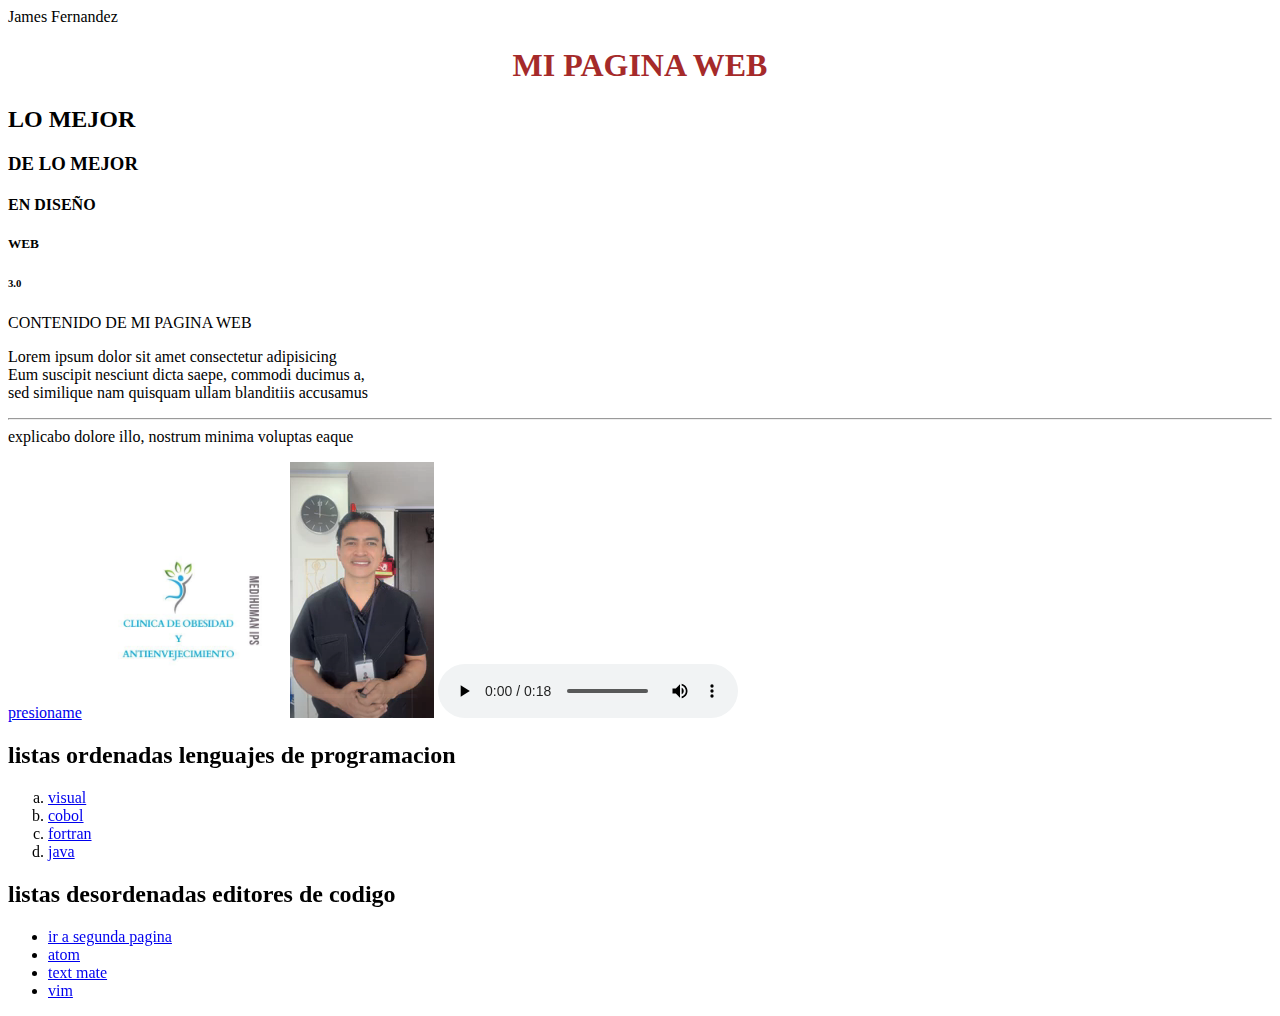
<file: index.html>
<!DOCTYPE html>
<html lang="en">
<head> James Fernandez
    <meta charset="UTF-8">
    <meta name="viewport" content="width=device-width, initial-scale=1.0">
    <meta name="autor" content="drboom83">
    <meta name="description" content="mi pagina web">
    <meta name="keywords" content="programacion, web">
    <title>mi pagina web</title>
</head>
<body>
    <!-- //la etiqueta H Sirve para titulos -->
   <H1 style="color: brown; text-align: center;">MI PAGINA WEB</H1>
   <H2>LO MEJOR </H2>
   <H3>DE LO MEJOR</H3>
   <H4>EN DISEÑO</H4>
   <H5>WEB</H5>
   <H6>3.0</H6>
   <!-- //la etiqueta P sirve para parrafo -->
   <P>CONTENIDO DE MI PAGINA WEB</P>
   <P>Lorem ipsum dolor sit amet consectetur adipisicing <br>
    Eum suscipit nesciunt dicta saepe, commodi ducimus a, <br>
    sed similique nam quisquam ullam blanditiis accusamus <hr>explicabo dolore illo, nostrum minima voluptas eaque</P>
<a href="https:\\github.com" target="_blank">presioname</a>

<!-- //ETIQUETA DE IMAGEN -->
<img width="200" height="200" src="RECURSOS/IMAGENES/LOGO.jpg" alt="logo de medihuman">

<!-- //ETIQUETA DE VIDEO -->
 <video controls autoplay muted loop src="RECURSOS/VIDEOS/videoplayback.mp4">video de bienvenida</video>

 <!-- //ETIQUETA DE AUDIO -->
<audio controls loop src="RECURSOS/AUDIOS/presentación-y-bienvenidos-a-la-clínica-de-obesidad-y-antienvejecimiento-medihuman-ips.mp3">audio de bienvenida</audio>

<!-- //ETIQUETA DE LISTAS  -->
<h2>listas ordenadas lenguajes de programacion</h2>
<ol type="a"> 
    <li><a href="https://concepto.de/lenguaje-de-programacion/" target="_blank">visual</a></li>
    <li><a href="https://concepto.de/lenguaje-de-programacion/" target="_blank">cobol</a></li>
    <li><a href="https://concepto.de/lenguaje-de-programacion/" target="_blank">fortran</a></li>
    <li><a href="https://concepto.de/lenguaje-de-programacion/" target="_blank">java</a></li>    

</ol>
<h2>listas desordenadas editores de codigo</h2>
<ul>
    <li><a href="RECURSOS2.HTML" target="_blank">ir a segunda pagina</a></li>
    <li><a href="https://www.hostinger.mx/tutoriales/editores-de-codigo#4_Notepad" target="_blank">atom</a></li>
    <li><a href="https://www.hostinger.mx/tutoriales/editores-de-codigo#4_Notepad" target="_blank">text mate</a></li>
    <li><a href="https://www.hostinger.mx/tutoriales/editores-de-codigo#4_Notepad" target="_blank">vim</a></li>

</ul>


</body>
</html>
</file>
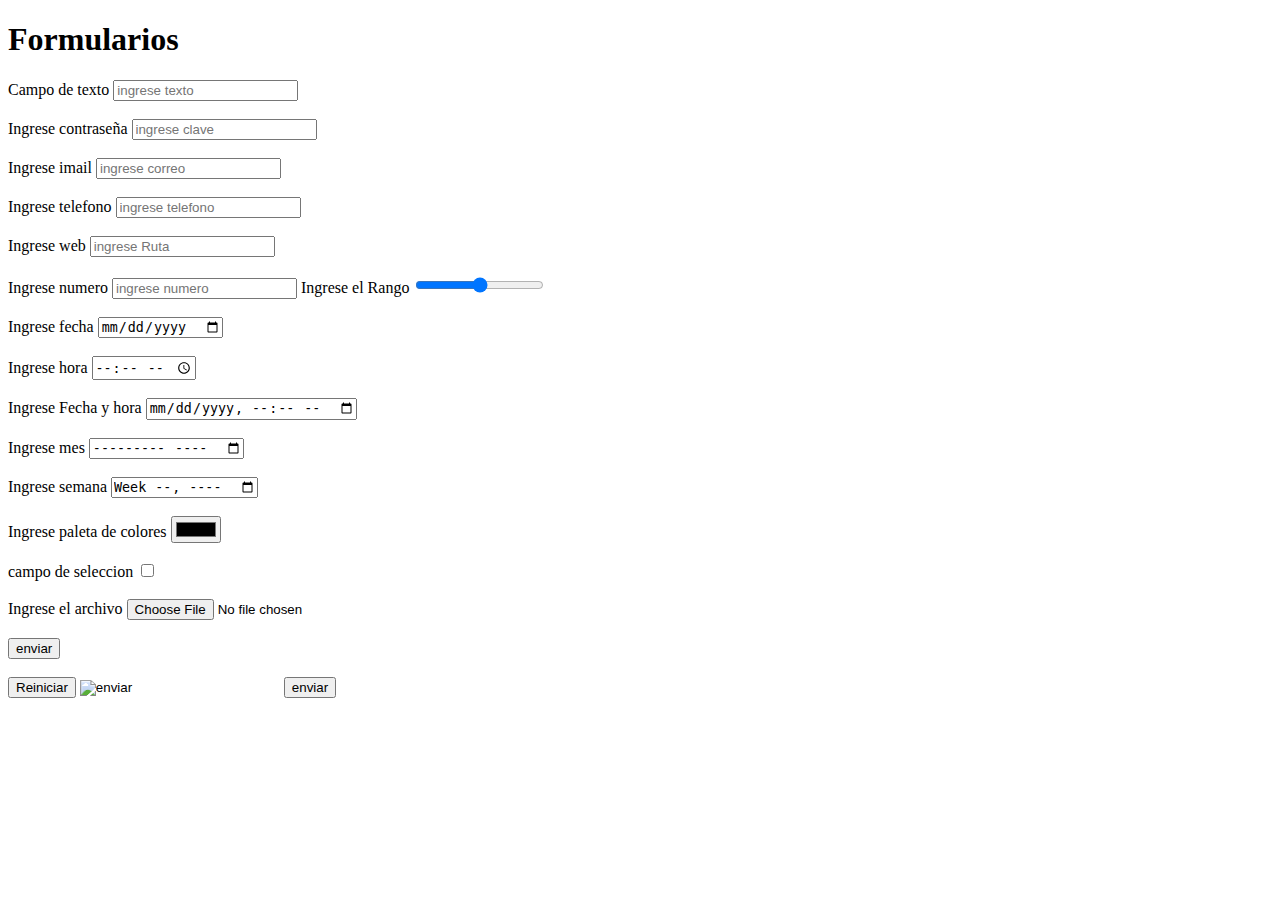
<file: formulario.html>
<!DOCTYPE html>
<html lang="en">
<head>
    <meta charset="UTF-8">
    <meta name="viewport" content="width=device-width, initial-scale=1.0">
    <meta name="autor" content="drboom83">
    <meta name="description" content="mi pagina web">
    <meta name="keywords" content="programacion, web">
    <title>Document</title>
</head>
<!-- //COMO FUNCIONAN LOS FORMULARIOS -->

<h1>Formularios</h1>

<form action="datos" method="post">
<label for="texto">Campo de texto</label>
<input type="text" id="texto" name="texto1" placeholder="ingrese texto">
<br><br>
<!-- //CAMPO DE TIPO PASSWORD -->
<label for="clave">Ingrese contraseña</label>
<input type="password" id="clave" name="clave" placeholder="ingrese clave">
<br><br>
<!-- //CAMPO DE CORREO -->
<label for="correo">Ingrese imail</label>
<input type="email" id="correo" name="correo" placeholder="ingrese correo">
<br><br>
<!-- //CAMPO DE TELEFONO -->
<label for="telefono">Ingrese telefono</label>
<input type="tel" id="telefono" name="telefono" placeholder="ingrese telefono" minlength="1" maxlength="11"> 
<br><br>
<!-- //CAMPO DE URL   -->
<label for="rutas">Ingrese web</label>
<input type="url" id="url" name="rutas" placeholder="ingrese Ruta">
<br><br>
<!-- //CAMPO DE NUMERO -->
<label for="numero">Ingrese numero</label>
<input type="number" id="numero" name="numero" placeholder="ingrese numero">
<!-- //CAMPO DE RANGO -->
<label for="rango">Ingrese el Rango</label>
<input type="range" id="rango" name="rango" placeholder="ingrese el rango">
<br><br>
<!-- //CAMPO DE FECHA -->
<label for="fecha">Ingrese fecha</label>
<input type="date" id="fecha" name="fecha" placeholder="ingrese fecha">
<br><br>
<!-- //CAMPO DE HORA -->
<label for="hora">Ingrese hora</label>
<input type="time" id="hora" name="hora" placeholder="ingrese hora">
<br><br>
<!-- //CAMPO DE FECHA Y HORA -->
<label for="datetime">Ingrese Fecha y hora</label>
<input type="datetime-local" id="datetime" name="datetime" placeholder="ingrese datetime">
<br><br>
<!-- //CAMPO DE MES -->
<label for="mes">Ingrese mes</label>
<input type="month" id="mes" name="mes" placeholder="ingrese mes">
<br><br>
<!-- //CAMPO DE SEMANA -->
<label for="semana">Ingrese semana</label>
<input type="week" id="semana" name="semana" placeholder="ingrese semana">
<br><br>
<!-- //CAMPO DE COLOR -->
<label for="color">Ingrese paleta de colores</label>
<input type="color" id="color" name="color" placeholder="ingrese color">
<br><br>
<!-- //CAMPO DE VERIFICACION -->
<label for="seleccion">campo de seleccion</label>
<input type="checkbox" id="seleccion" name="seleccion" placeholder="seleccione">
<br><br>
<!-- //CAMPO DE ARCHIVO -->
<label for="archivo">Ingrese el archivo</label>
<input type="file" id="archivo" name="archivo" placeholder="ingrese archivo">
<br><br>
<!-- //ETIQUETA DE BOTON ENVIAR-->
<input type="submit"value="enviar">
<br><br>
<!-- //ETIQUETA DE BOTON RESET-->
<input type="reset"value="Reiniciar">

<input type="image" src="https://tse4.mm.bing.net/th?id=OIP.7doe4VBNWqedjdNvCZXB6wHaDt&pid=Api&P=0&h=180"alt="enviar" width="200" height="200">

<button type="submit">enviar</button>

</form>
</body>
</html>
</file>
